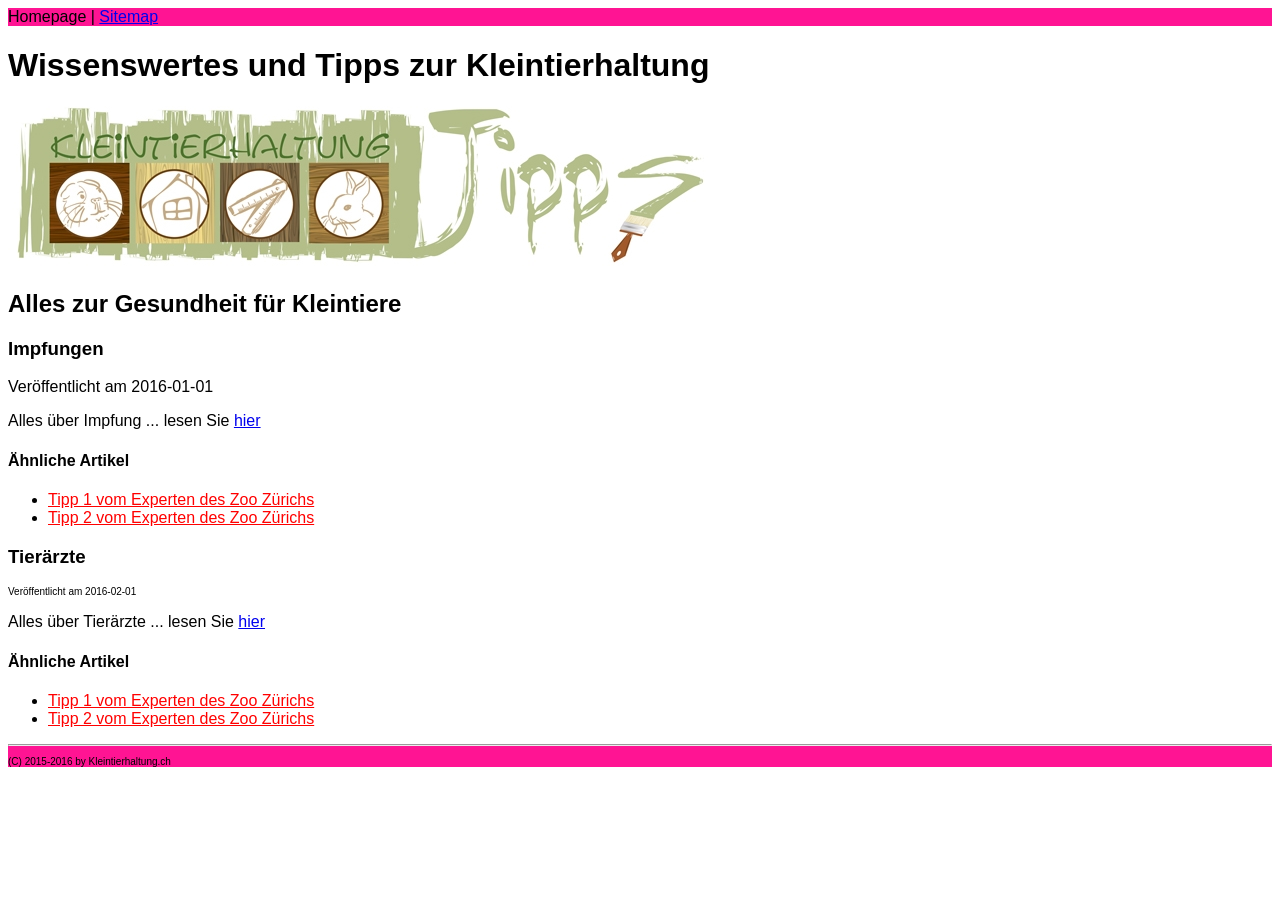
<file: 00_Assessment/02_Exercises/index.html>
<!doctype html>
<html lang="de" xmlns="http://www.w3.org/1999/html" xmlns="http://www.w3.org/1999/html">
  <head>
    <title>Kleintierhaltung - Home</title>
  </head>
  <body>
  <meta charset="UTF-8">
  <body style="font-family:Arial">
  <nav style="background: deeppink">
    Homepage |
    <a href="sitemap.html">Sitemap</a>
  </nav>
<header>
  <h1>Wissenswertes und Tipps zur Kleintierhaltung</h1>
    <p><img src="logo.jpg" alt="Kleintierhaltung"/></p>
  </header>
  <h2>Alles zur Gesundheit für Kleintiere</h2>
  <article>
    <h3>Impfungen</h3>
    <p>Veröffentlicht am 2016-01-01</p>
    <!-- Link zu Artikel 01 -->
    <p>Alles über Impfung ... lesen Sie <a href="article_01.html">hier</a></p>
    <aside>
    <h4>Ähnliche Artikel</h4>
      <nav>
      <ul>
        <li><a style="color: red" href="http://www.zoo.ch">Tipp 1 vom Experten des Zoo Zürichs</a></li>
        <li><a style="color: red" href="http://www.zoo.ch">Tipp 2 vom Experten des Zoo Zürichs</a></li>
      </ul>
      </nav>
    </aside>
  </article>
  <article>
    <h3>Tierärzte</h3>
    <p style="font-size:10px">Veröffentlicht am 2016-02-01</p>
    <!-- Link zu Artikel 02 -->
    <p>Alles über Tierärzte ... lesen Sie <a href="article_02.html">hier</a></p>
    <aside>
      <h4>Ähnliche Artikel</h4>
      <nav>
        <ul>
          <li><a style="color:red" href="http://www.zoo.ch">Tipp 1 vom Experten des Zoo Zürichs</a></li>
          <li><a style="color:red" href="http://www.zoo.ch">Tipp 2 vom Experten des Zoo Zürichs</a></li>
        </ul>
      </nav>
    </aside>
  </article>
  <footer style="background: deeppink">

    <hr />
    <p style="font-size: 10px"> (C) 2015-2016 by Kleintierhaltung.ch</p>
  </footer>
  </body>
</html>
</file>
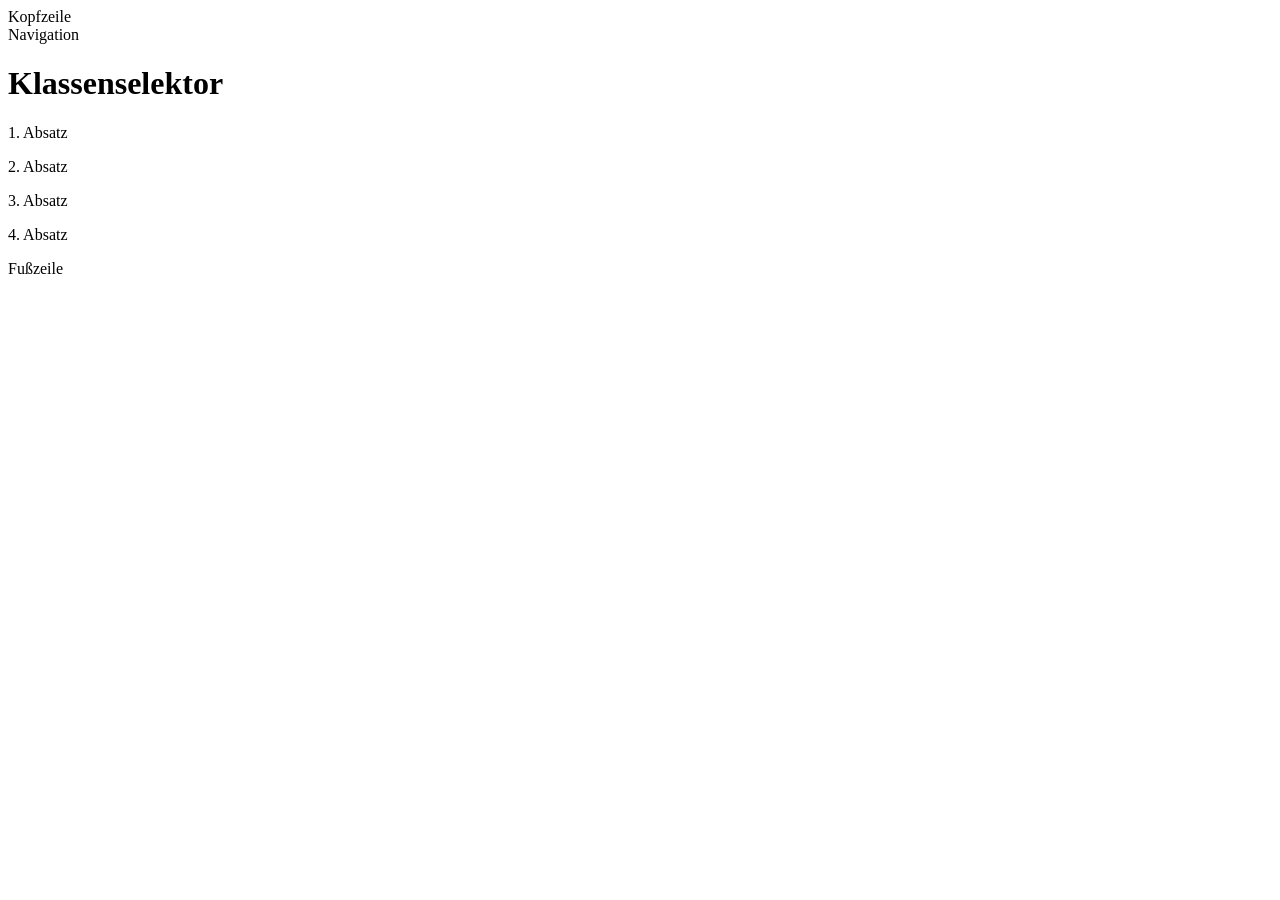
<file: 02_Selektoren/02_Exercises/index.html>
<!doctype html>
<html>
<head>
    <title>Klassenselektor</title>
    <meta charset="UTF-8">
    <link rel="stylesheet" type="text/css" href="style.css">
</head>
<body>
<header>Kopfzeile</header>
<nav>Navigation</nav>
<h1>Klassenselektor</h1>
<p>1. Absatz</p>
<p class="remark">2. Absatz</p>
<p class="remark warning">3. Absatz</p>
<p class="warning bigfont">4. Absatz</p>
<footer>Fußzeile</footer>
</body>
</html>
</file>
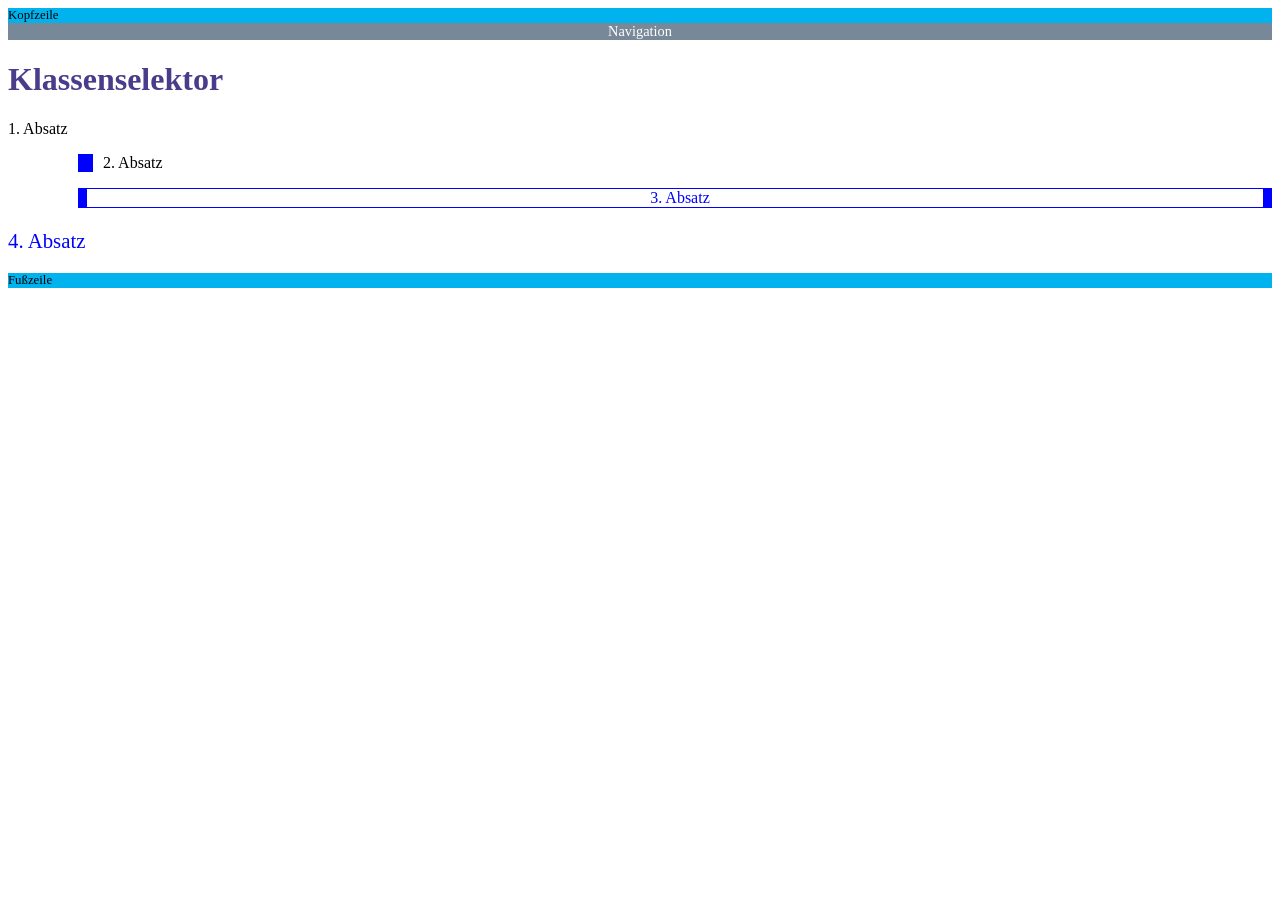
<file: 02_Selektoren/03_Solutions/index.html>
<!doctype html>
<html lang="de">
<head>
    <title>Klassenselektor</title>
    <meta charset="UTF-8">
    <link rel="stylesheet" type="text/css" href="style.css">
</head>
<body>
<header>Kopfzeile</header>
<nav>Navigation</nav>
<h1>Klassenselektor</h1>
<p>1. Absatz</p>
<p class="remark">2. Absatz</p>
<p class="remark warning">3. Absatz</p>
<p class="warning bigfont">4. Absatz</p>
<footer>Fußzeile</footer>
</body>
</html>
</file>
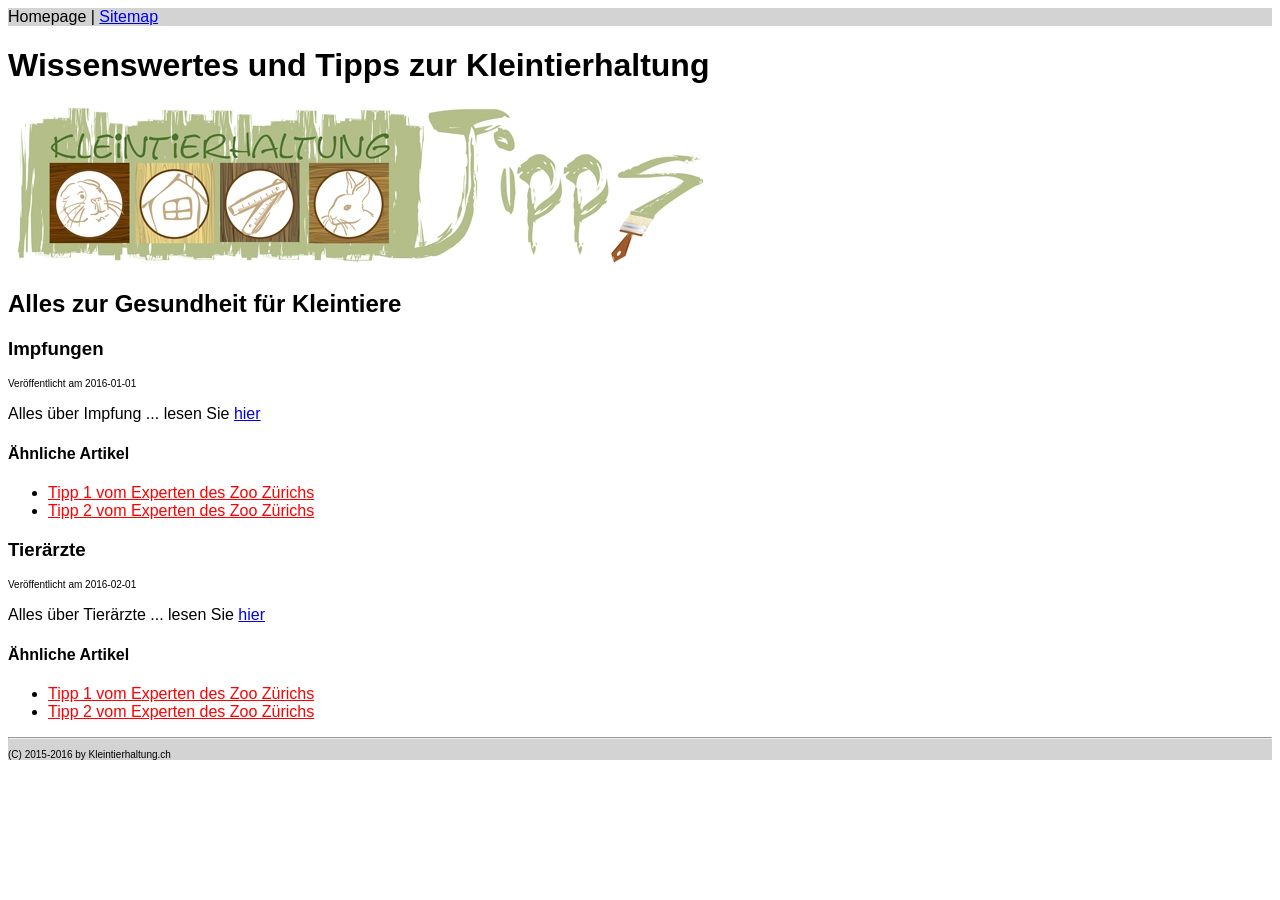
<file: 00_Assessment/03_Solutions/tierpraxis/index.html>
<!doctype html>
<html lang="de">
  <head>
    <title>Kleintierhaltung - Home</title>
    <meta charset="UTF-8">
  </head>
  <body style="font-family:Arial">
  <nav style="background: LightGrey">
    Homepage |
    <a href="basis/sitemap.html">Sitemap</a>
  </nav>
  <header>
    <h1>Wissenswertes und Tipps zur Kleintierhaltung</h1>
    <p><img src="bilder/logo.jpg" alt="Kleintierhaltung"/></p>
  </header>
  <h2>Alles zur Gesundheit für Kleintiere</h2>
  <article>
    <h3>Impfungen</h3>
    <p style="font-size:10px">Veröffentlicht am 2016-01-01</p>
    <!-- Link zu Artikel 01 -->
    <p>Alles über Impfung ... lesen Sie <a href="themen/gesundheit/article_01.html">hier</a></p>
    <aside>
    <h4>Ähnliche Artikel</h4>
      <nav>
      <ul>
        <li><a style="color:red" href="http://www.zoo.ch">Tipp 1 vom Experten des Zoo Zürichs</a></li>
        <li><a style="color:red" href="http://www.zoo.ch">Tipp 2 vom Experten des Zoo Zürichs</a></li>
      </ul>
      </nav>
    </aside>
  </article>
  <article>
    <h3>Tierärzte</h3>
    <p style="font-size:10px">Veröffentlicht am 2016-02-01</p>
    <!-- Link zu Artikel 02 -->
    <p>Alles über Tierärzte ... lesen Sie <a href="themen/gesundheit/article_02.html">hier</a></p>
    <aside>
    <h4>Ähnliche Artikel</h4>
      <nav>
      <ul>
        <li><a style="color:red" href="http://www.zoo.ch">Tipp 1 vom Experten des Zoo Zürichs</a></li>
        <li><a style="color:red" href="http://www.zoo.ch">Tipp 2 vom Experten des Zoo Zürichs</a></li>
      </ul>
      </nav>
    </aside>
  </article>
  <footer style="background: LightGrey">
    <hr />
    <p style="font-size:10px">(C) 2015-2016 by Kleintierhaltung.ch</p>
  </footer>
  </body>
</html>
</file>
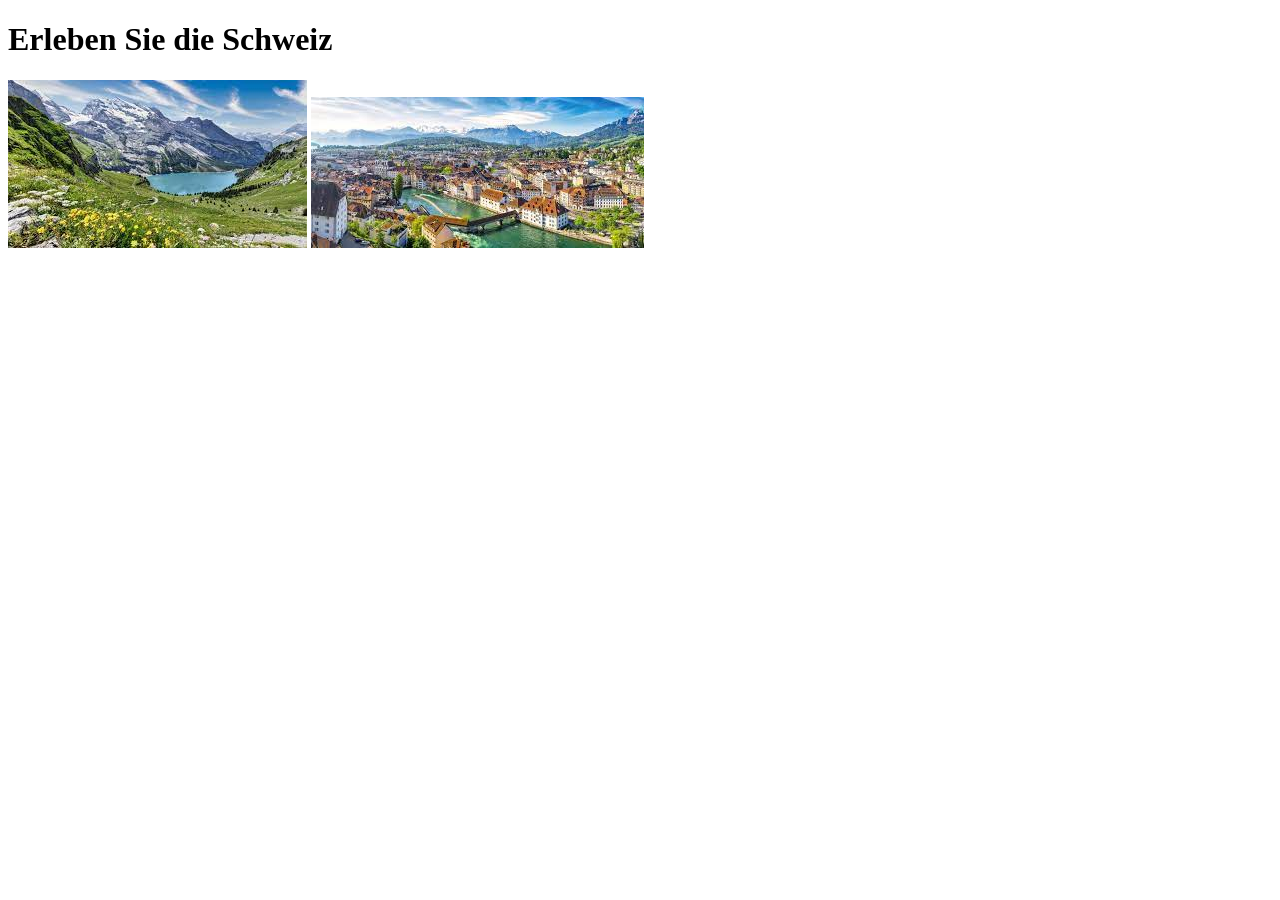
<file: 01_URL/00_Demo/erlebnisse/2018/reisen/schweiz/index.html>
<!DOCTYPE html>
<html lang="en">
<head>
    <meta charset="UTF-8">
    <title>Tourismus Schweiz</title>
</head>
<body>
<h1>Erleben Sie die Schweiz</h1>
<img src="../../../bilder/bild1.jpg" alt="irgendein Bild"/>
<img src="../../../bilder/bild2.jpg" alt="irgendein Bild"/>
</body>
</html>
</file>
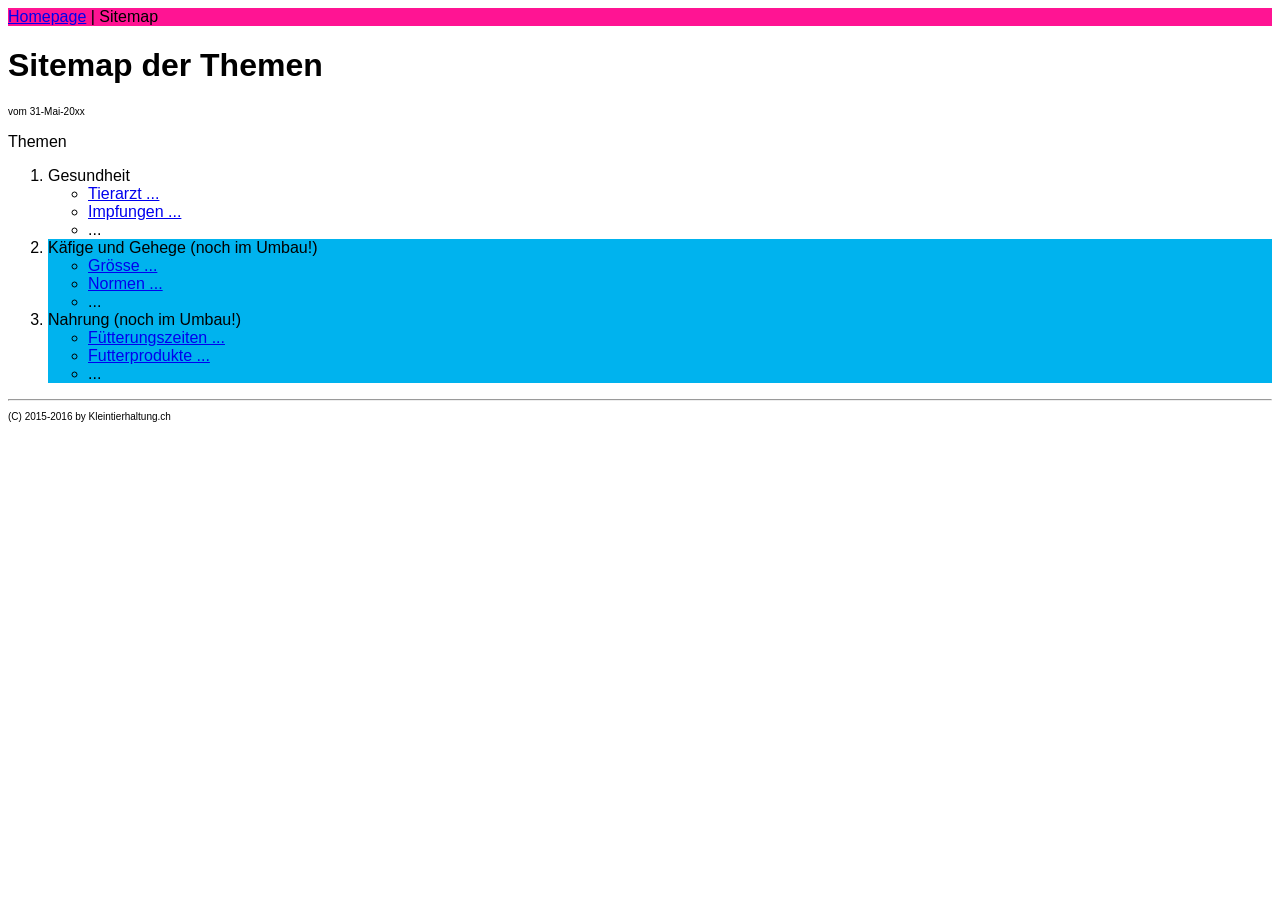
<file: 00_Assessment/02_Exercises/sitemap.html>
<!doctype html>
<html lang="de">
  <head>
    <title>Kleintierhaltung - Sitemap</title>
	  <meta charset="UTF-8">
  </head>
  <body style="font-family: Arial">
  <header style="background: deeppink">
    <a href="index.html">Homepage</a> |
    Sitemap
  </header>
  <main>
    <h1>Sitemap der Themen</h1>
  </??>
  	<p style="font-size: 10px">vom 31-Mai-20xx</p>
	<p>Themen
		<ol>
			<li>Gesundheit
				<ul>
					<li><a href="tierarzt.jpg">Tierarzt ...</a></li>
					<li><a href="impfung.jpg">Impfungen ...</a></li>
					<li>...</li>
				</ul>
			</li>
			<li style="background: #00b3ee">Käfige und Gehege (noch im Umbau!)
				<ul>
					<li><a href="#">Grösse ...</a></li>
					<li><a href="#">Normen ...</a></li>
					<li>...</li>
				</ul>
			</li>
			<li style="background: #00b3ee">Nahrung (noch im Umbau!)
				<ul>
					<li><a href="#">Fütterungszeiten ...</a></li>
					<li><a href="#">Futterprodukte ...</a></li>
					<li>...</li>
				</ul>
			</li>
		</ol>
	</p>
  <footer>
    <hr />
    <p style="font-size: 10px">(C) 2015-2016 by Kleintierhaltung.ch</p>
  </footer>
  </body>
</html>
</file>
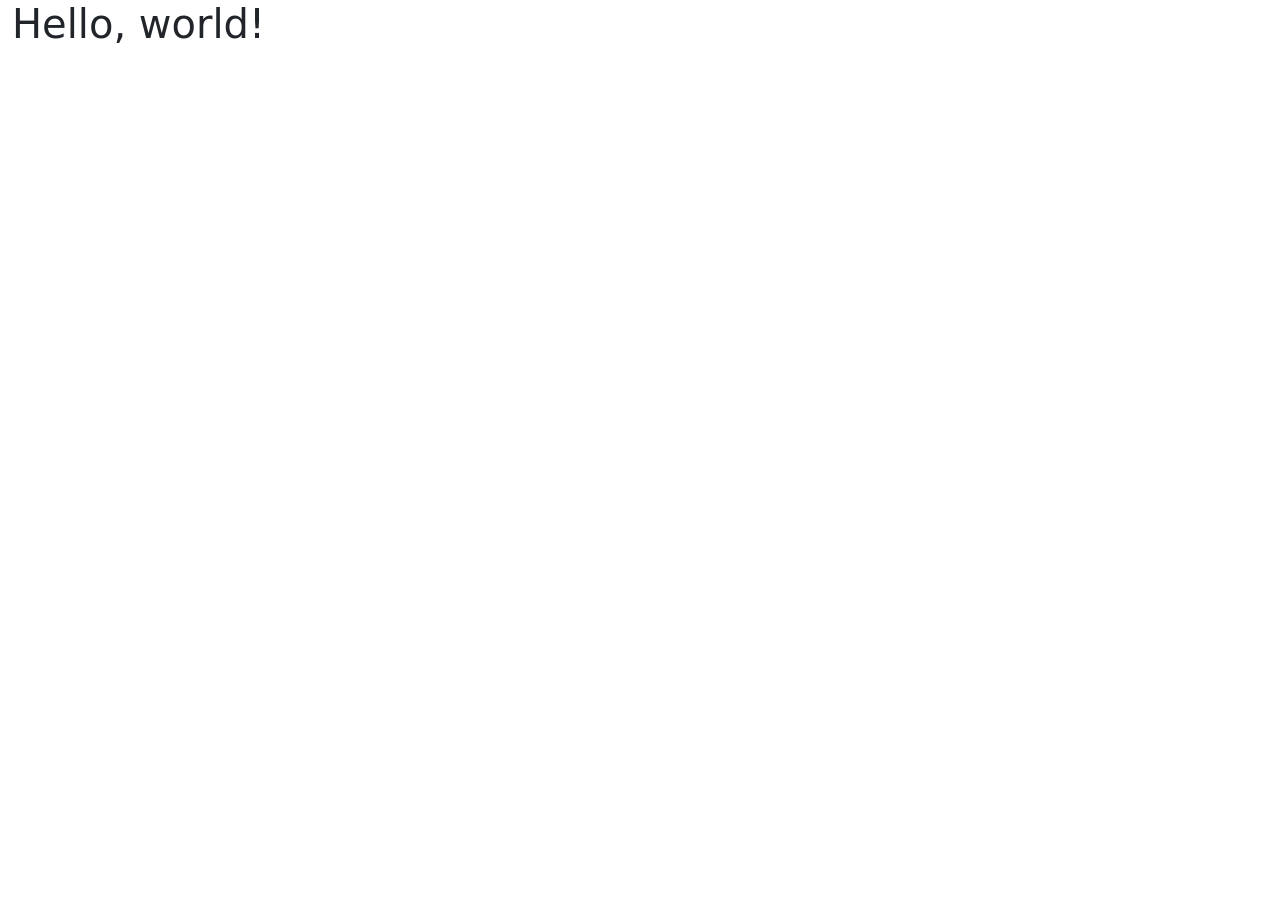
<file: 02_Selektoren/01_Intro/bootstrap.html>
<!doctype html>
<html lang="en">
<head>
    <meta charset="utf-8">
    <meta name="viewport" content="width=device-width, initial-scale=1">
    <title>Bootstrap demo</title>
    <link href="https://cdn.jsdelivr.net/npm/bootstrap@5.3.0-alpha1/dist/css/bootstrap.min.css" rel="stylesheet"
          integrity="sha384-GLhlTQ8iRABdZLl6O3oVMWSktQOp6b7In1Zl3/Jr59b6EGGoI1aFkw7cmDA6j6gD" crossorigin="anonymous">
</head>
<body>
<div class="container-fluid">
    <h1>Hello, world!</h1>
</div>


<script src="https://cdn.jsdelivr.net/npm/bootstrap@5.3.0-alpha1/dist/js/bootstrap.bundle.min.js"
        integrity="sha384-w76AqPfDkMBDXo30jS1Sgez6pr3x5MlQ1ZAGC+nuZB+EYdgRZgiwxhTBTkF7CXvN"
        crossorigin="anonymous"></script>
</body>
</html>
</file>
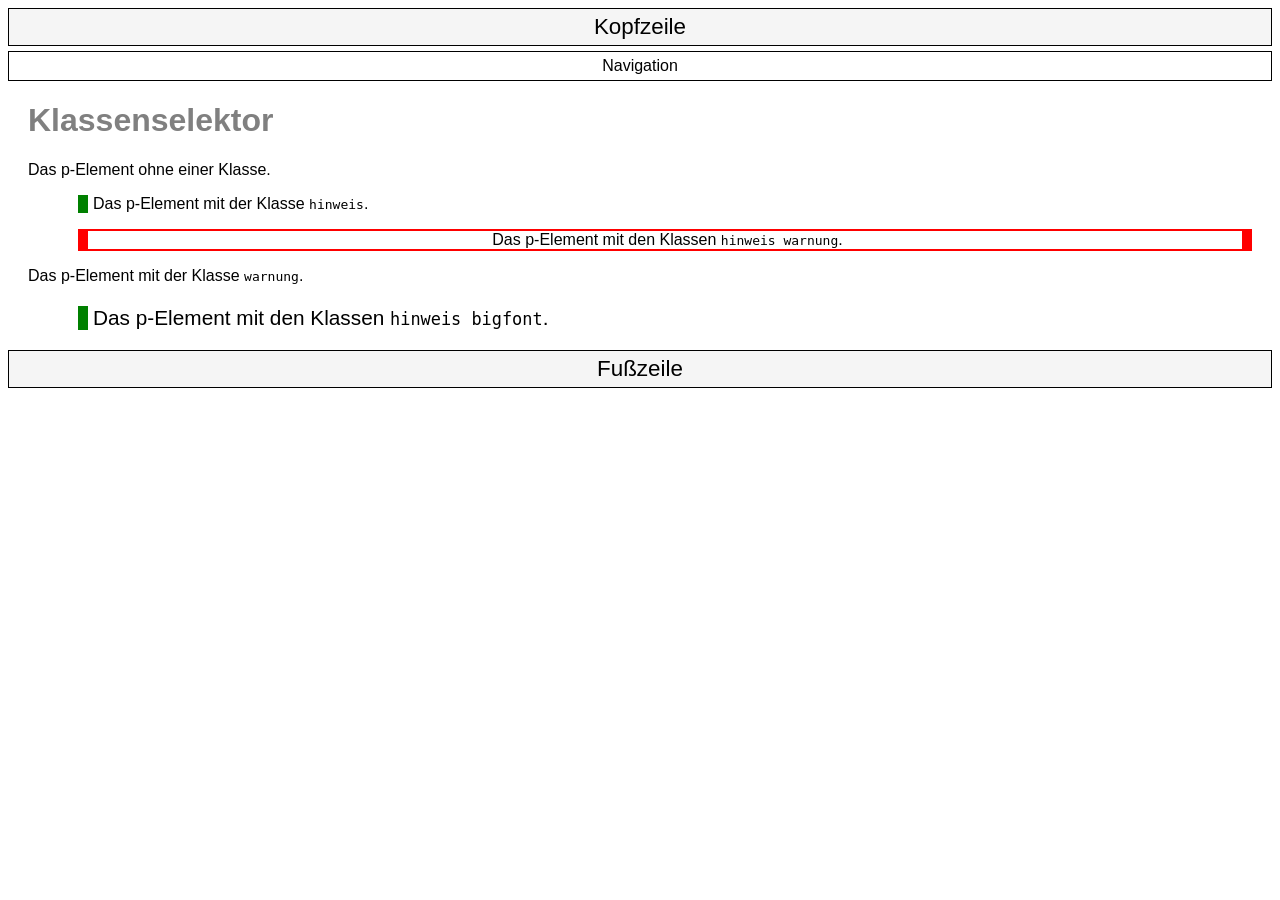
<file: 02_Selektoren/01_Intro/index3.html>
<!doctype html>
<html lang="de">
<head>
    <title>Klassenselektor</title>
    <meta charset="UTF-8">
    <link rel="stylesheet" type="text/css" href="style3.css">
</head>
<body>
<div id="header">Kopfzeile</div>
<div id="nav">Navigation</div>
<div id="main">
    <h1>Klassenselektor</h1>
    <p>Das p-Element ohne einer Klasse.</p>
    <p class="hinweis">Das p-Element mit der Klasse <code>hinweis</code>.</p>
    <p class="hinweis warnung">Das p-Element mit den Klassen <code>hinweis warnung</code>.</p>
    <p class="warnung">Das p-Element mit der Klasse <code>warnung</code>.</p>
    <p class="hinweis bigfont">Das p-Element mit den Klassen <code>hinweis bigfont</code>.</p>
</div>
<div id="footer">Fußzeile</div>
</body>
</html>
</file>
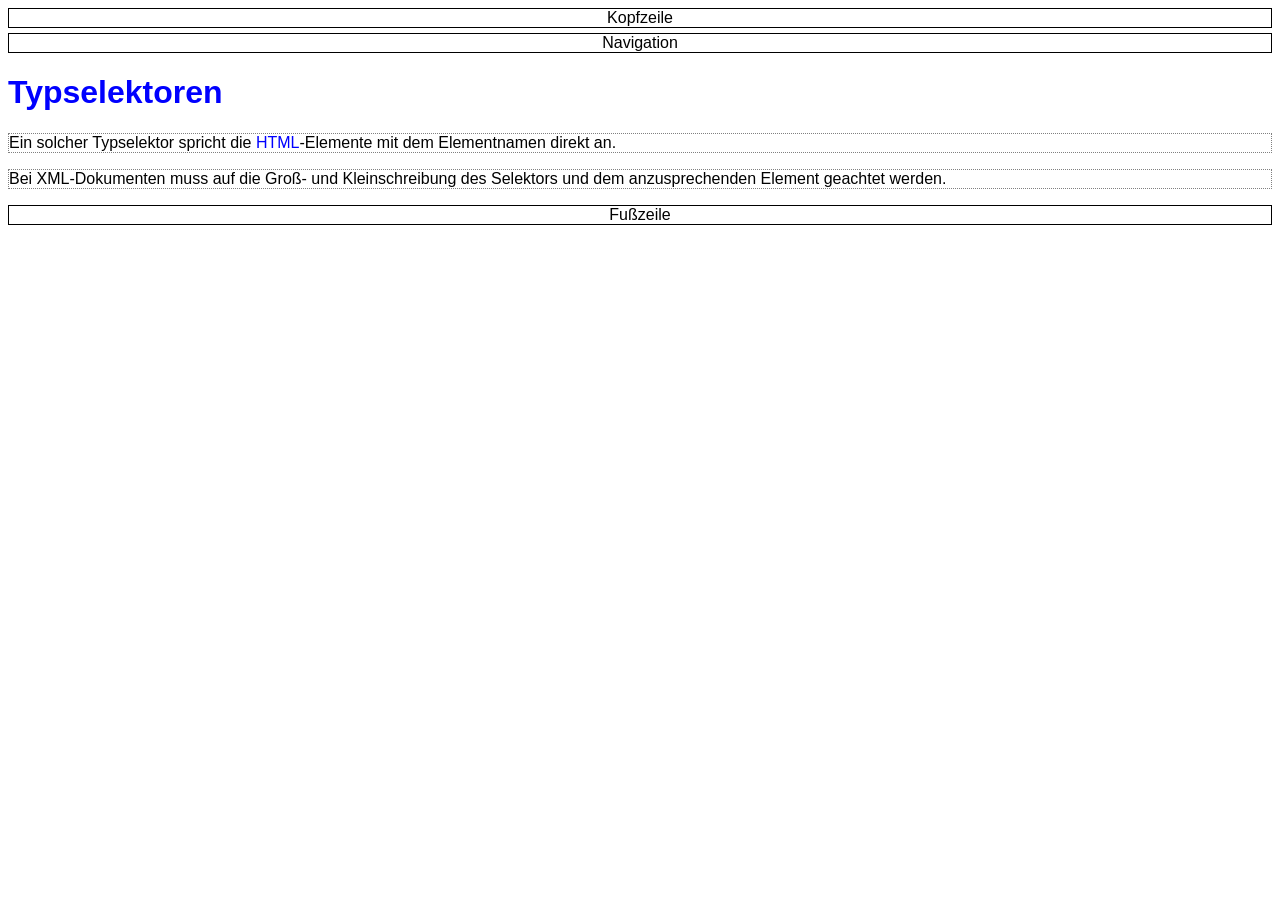
<file: 03_Selektoren/01_Intro/index1.html>
<!doctype html>
<html>
<head>
    <title>Typselektoren</title>
    <meta charset="UTF-8">
    <link rel="stylesheet" type="text/css" href="style1.css">
</head>
<body>
<header>Kopfzeile</header>
<nav>Navigation</nav>
<main>
    <h1>Typselektoren</h1>
    <p>Ein solcher Typselektor spricht die <abbr>HTML</abbr>-Elemente mit dem Elementnamen direkt an. </p>
    <p class="wichtig">Bei XML-Dokumenten muss auf die Groß- und Kleinschreibung des Selektors und dem anzusprechenden Element geachtet werden.</p>
</main>
<footer>Fußzeile</footer>
</body>
</html>
</file>
<file: 02_Selektoren/02_Exercises/style.css>
/* 1. */

/* 5. */

/* 7. */

/* 6. */

/* 2. */

/* 3. */

/* 4. */
</file>
<file: 02_Selektoren/03_Solutions/style.css>
/* 1. */
body {
    font-family: Futura;
}

/* 5. */
header,
footer {
    font-size: 80%;
    background-color: #00b3ee;
    text-align: left;
}

/* 7. */
nav {
    font-size: 90%;
    background-color: #778899;
    color: #ffffff;
    text-align: center;
}

/* 6. */
h1, h2{
    color: darkslateblue;
}

/* 2. */
p.remark {
    margin-left: 70px;
    border-left: 15px solid blue;
    padding-left: 10px;
}

/*  3. */
p.remark.warning {
    border-left: 9px solid blue;
    border-top: 1.5px solid blue;
    border-right: 9px solid blue;
    border-bottom: 1.5px solid blue;
    text-align: center;
}

/* 4. */
.warning { color: blue; }
.bigfont { font-size: 130%; }
</file>
<file: 02_Selektoren/01_Intro/style3.css>
/* Schwarzer Rahmen,
   Zentrierter Text,
   5 Pixel Abstand von oben
 */
body{
    font-family: Verdana, Arial, sans-serif;
}
#header,
#nav,
#footer {
    text-align:center;
    border: 1px solid black;
    margin-top: 5px;
    padding: 5px;
}

/* Schriftgröße auf 140%
   Hintergrundfarbe auf grau
*/
#header,
#footer {
    font-size: 140%;
    background: #f5f5f5;
}

div#main { margin: 20px; }

/* Grauer Text
 */
h1,
abbr {
    color: gray;
}

/* Absatztext für einen Hinweis
 */
p.hinweis {
    margin-left: 50px;
    border-left: 10px solid green;
    padding-left: 5px;
}

/* Absatztext für einen Hinweis als Warnung
 */
p.hinweis.warnung {
    border-left: 10px solid red;
    border-top: 2px solid red;
    border-right: 10px solid red;
    border-bottom: 2px solid red;
    text-align: center;
}

/* Schriftgröße auf 130%
 */
.bigfont { font-size: 130%; }
</file>
<file: 03_Selektoren/01_Intro/style1.css>
body {
    font-family: sans-serif;
}

/* Schwarzer Rahmen,
   Zentrierter Text,
   5 Pixel Abstand von oben */
header,
nav,
footer {
    text-align: center;
    border: 1px solid black;
    margin-top: 5px;
}

/* Grauer Text */
h1, abbr {
    color: blue;
}

/* Grauer gepunkteter Rahmen */
p {
    border: 1px dotted gray;
}
</file>
